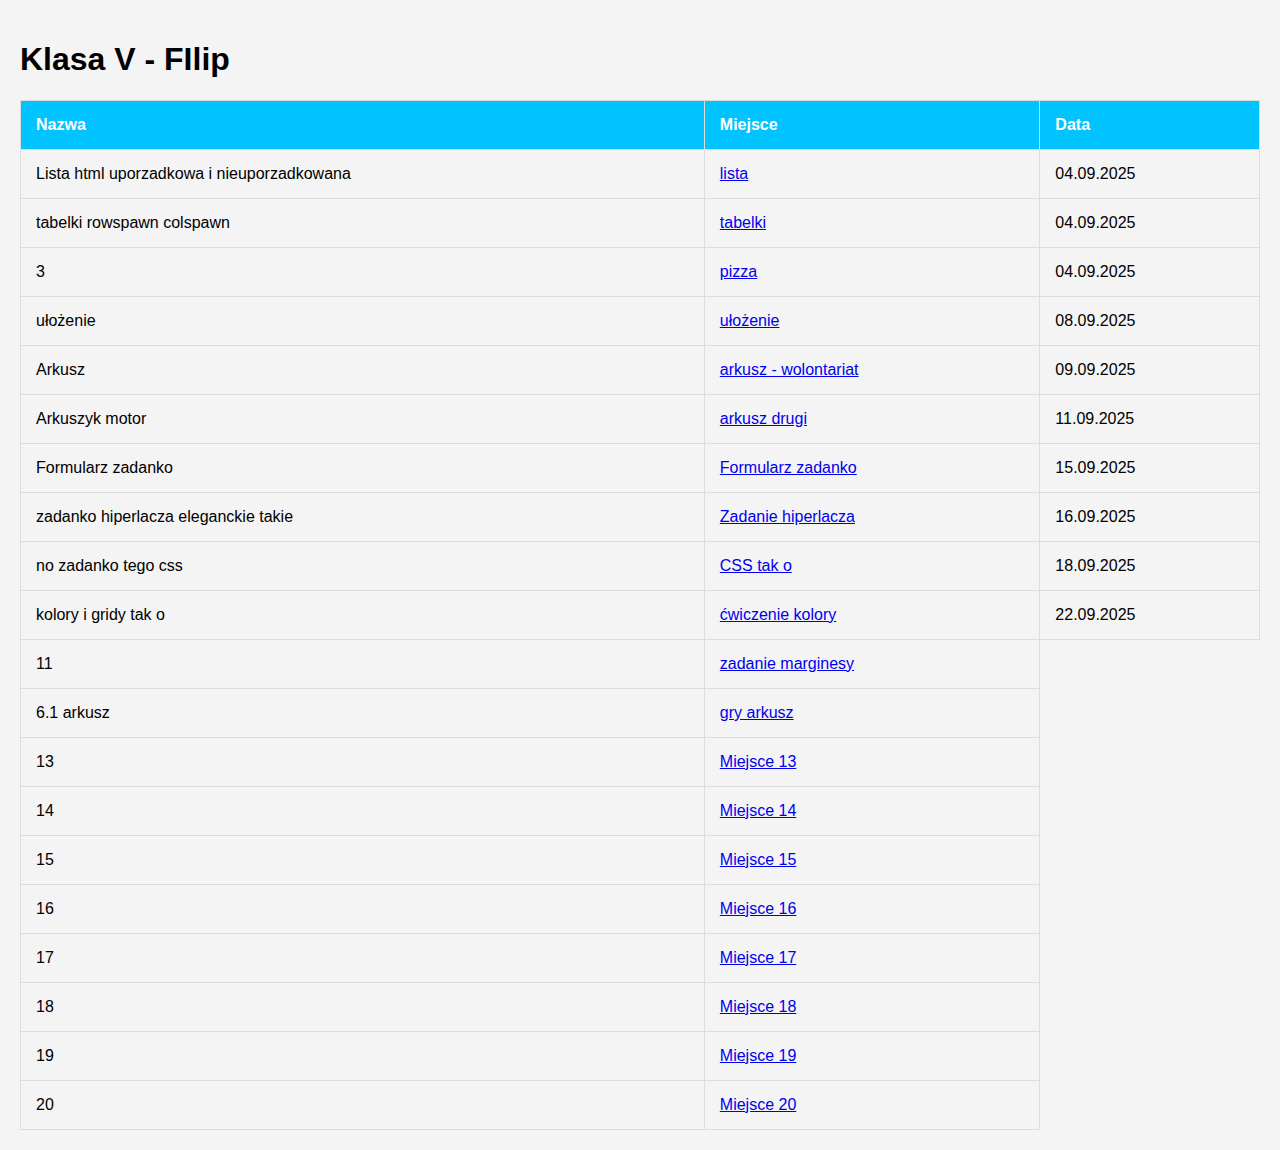
<file: index.html>
<!DOCTYPE html>
<html lang="pl">
<head>
    <meta charset="UTF-8">
    <meta name="viewport" content="width=device-width, initial-scale=1.0">
    <title>Klasa V - Podlinkowywanie</title>
    <style>
        body {
            font-family: Arial, sans-serif;
            background-color: #f4f4f4;
            margin: 0;
            padding: 20px;
        }
        table {
            width: 100%;
            border-collapse: collapse;
            margin-top: 20px;
        }
        th, td {
            padding: 15px;
            text-align: left;
            border: 1px solid #ddd;
        }
        th {
            background-color: #00c3ff;
            color: white;
        }
        tr:hover {
            background-color: #f1f1f1;
        }
    </style>
</head>
<body>

<h1>Klasa V - FIlip </h1>


<table>
    <tr>
        <th>Nazwa</th>
        <th>Miejsce</th>
        <th>Data</th>
    </tr>
    <tr>
        <td>Lista html uporzadkowa i nieuporzadkowana</td>
        <td><a href="lista.html"> lista </a></td>
        <td>04.09.2025</td>
    </tr>
    <tr>
        <td>tabelki rowspawn colspawn </td>
        <td><a href="tabelki.html">tabelki</a></td>
        <td>04.09.2025</td>
    </tr>
    <tr>
        <td>3</td>
        <td><a href="pizza.html">pizza</a></td>
         <td>04.09.2025</td>
    </tr>
    <tr>
        <td>ułożenie</td>
        <td><a href="ułożenie.html">ułożenie</a></td>
         <td>08.09.2025</td>
    </tr>
    <tr>
        <td>Arkusz</td>
        <td><a href="wolontariat.html">arkusz - wolontariat</a></td>
        <td>09.09.2025</td>
    </tr>
    <tr>
        <td>Arkuszyk motor</td>
        <td><a href=arkusz2.html>arkusz drugi</a></td>
        <td>11.09.2025</td>
    </tr>
    <tr>
        <td>Formularz zadanko</td>
        <td><a href="formularzcienszgi.html">Formularz zadanko </a></td>
        <td>15.09.2025</td>
    </tr>
    <tr>
        <td>zadanko hiperlacza eleganckie takie </td>
        <td><a href="hiperlacza.html">Zadanie hiperlacza</a></td>
          <td>16.09.2025</td>
    </tr>
    <tr>
        <td>no zadanko tego css</td>
        <td><a href="Untitled-1.html">CSS tak o </a></td>
          <td>18.09.2025</td>
    </tr>
    <tr>
        <td>kolory i gridy tak o </td>
        <td><a href="kolory.html"> ćwiczenie kolory</a></td>
        <td>22.09.2025</td>
    </tr>
    <tr>
        <td>11</td>
        <td><a href="zadankomarginesy.html">zadanie marginesy</a></td>
    </tr>
    <tr>
        <td>6.1 arkusz</td>
        <td><a href="gry.html"> gry arkusz </a></td>
    </tr>
    <tr>
        <td>13</td>
        <td><a href="link13.html">Miejsce 13</a></td>
    </tr>
    <tr>
        <td>14</td>
        <td><a href="link14.html">Miejsce 14</a></td>
    </tr>
    <tr>
        <td>15</td>
        <td><a href="link15.html">Miejsce 15</a></td>
    </tr>
    <tr>
        <td>16</td>
        <td><a href="link16.html">Miejsce 16</a></td>
    </tr>
    <tr>
        <td>17</td>
        <td><a href="link17.html">Miejsce 17</a></td>
    </tr>
    <tr>
        <td>18</td>
        <td><a href="link18.html">Miejsce 18</a></td>
    </tr>
    <tr>
        <td>19</td>
        <td><a href="link19.html">Miejsce 19</a></td>
    </tr>
    <tr>
        <td>20</td>
        <td><a href="link20.html">Miejsce 20</a></td>
    </tr>
</table>

</body>
</html>
</file>
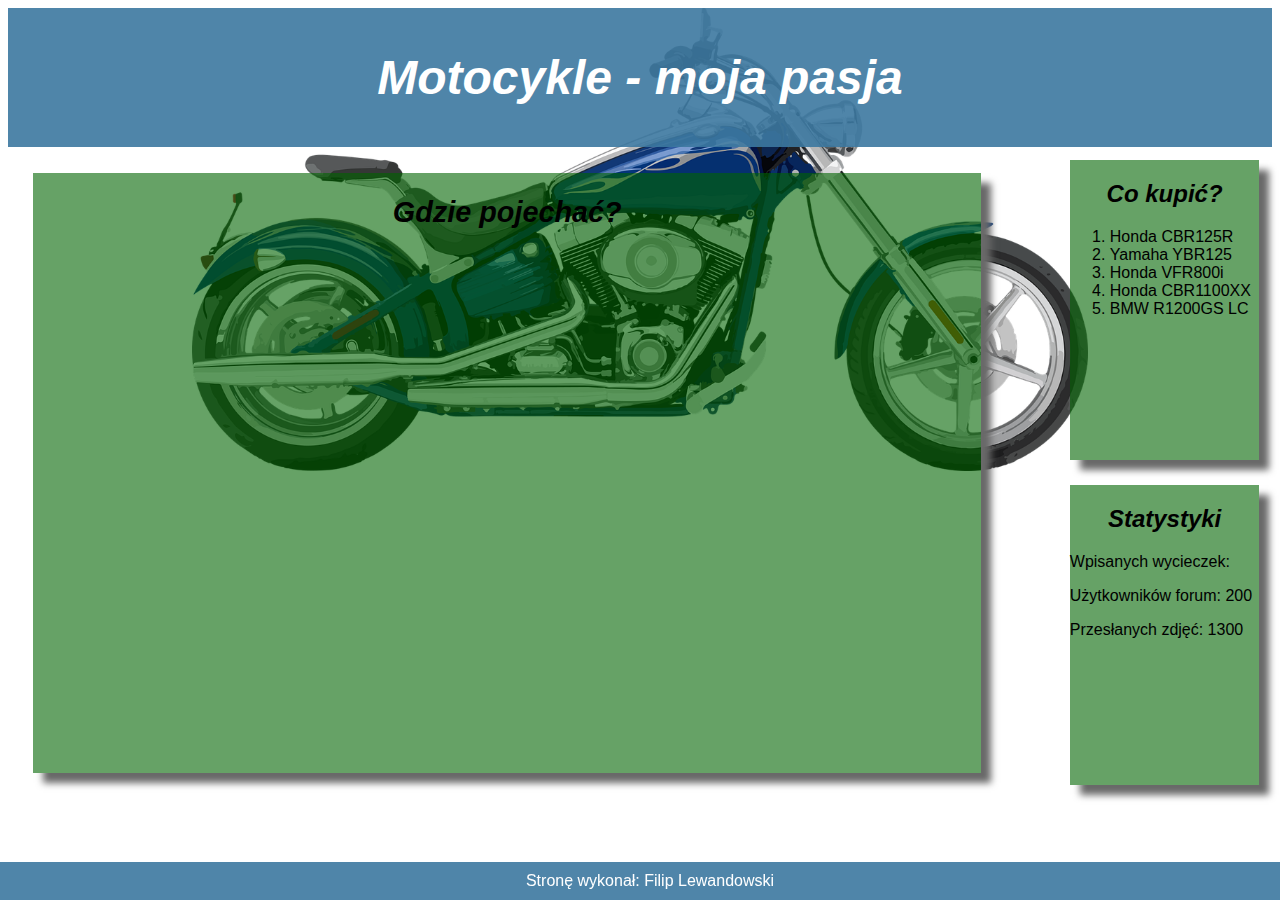
<file: arkusz2.html>
<!DOCTYPE html>
<html lang="pl">
<head>
    <meta charset="UTF-8">
    <title>Motocykle</title>
    <link rel="stylesheet" href="style2.css">
</head>
<body>
    <img src="motor.png" alt="Motocykl">
<header>
<h1> Motocykle - moja pasja </h1>


</header>
<section id="lewy">
    <h2> Gdzie pojechać? </h2>

<div>
</section>

<section id="prawyg">
    <h2>Co kupić?</h2>
    <ol>
        <li>Honda CBR125R</li>
        <li>Yamaha YBR125</li>
        <li>Honda VFR800i</li>
        <li>Honda CBR1100XX</li>
        <li>BMW R1200GS LC</li>


    </ol>
    


</section>
<section id="prawyd">
    <h2>Statystyki</h2>
<p>Wpisanych wycieczek: </p>
<p>Użytkowników forum: 200</p>
<P>Przesłanych zdjęć: 1300</P>
</section>
</div>
<footer>
    Stronę wykonał: Filip Lewandowski



</footer>

</body>
</html>
</file>
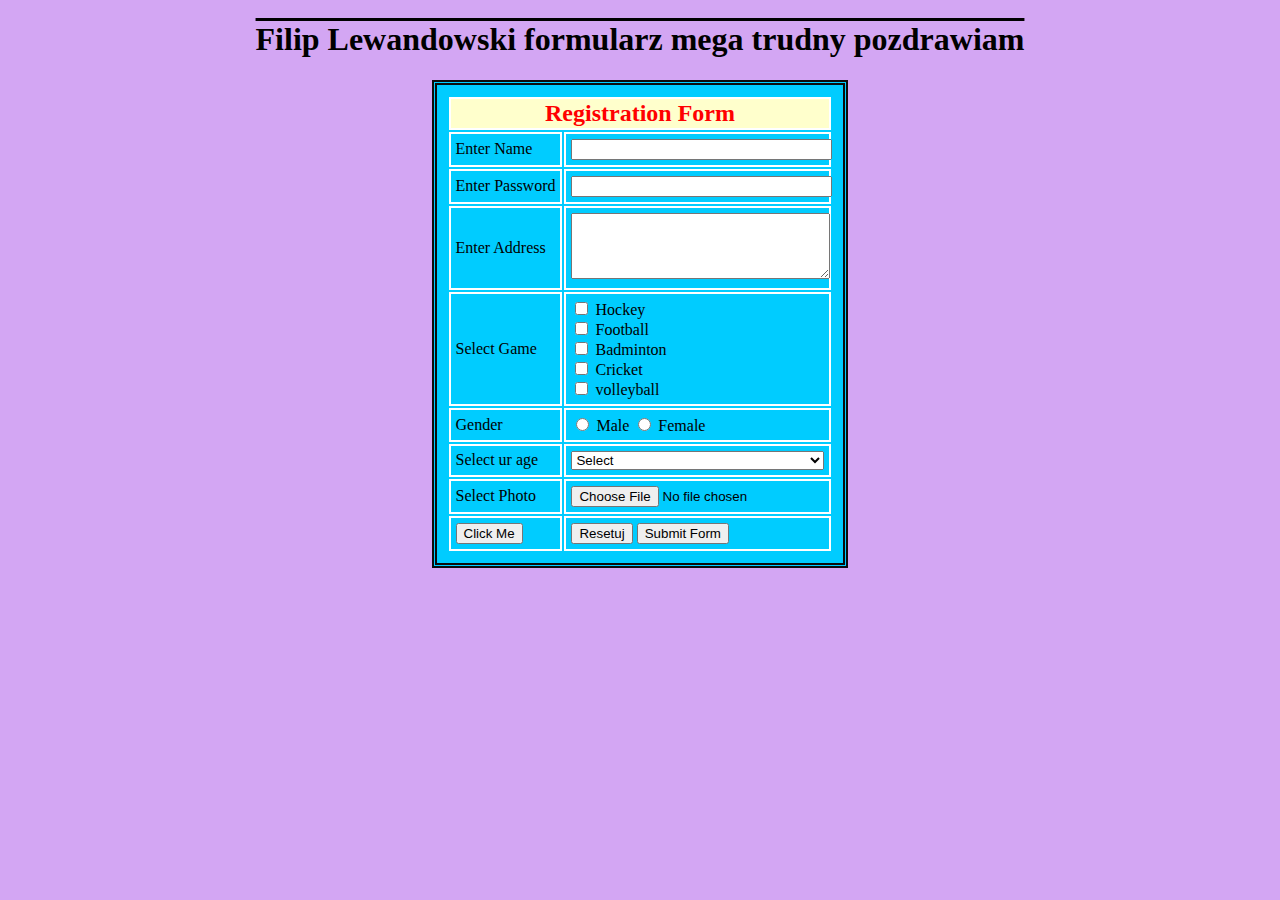
<file: formularzcienszgi.html>
<!DOCTYPE html>
<html lang="pl">
<head>
    <meta charset="UTF-8">
    <title>Formularz Rejestracyjny</title>
    <style>

        h1 {
            text-align: center;
            text-decoration: double;
            text-decoration: overline;
            text-shadow: 10cqb;
      
            
        }

        form {   
            align-items: center;
            display: flex;
            justify-content: center;
        }


        html {
            background-color: rgb(211, 166, 243);
        }
         table {
            background-color: #00ccff;
            border: 5px  double rgb(12, 12, 12);
            padding: 10px;
        }
        th {
            background-color: #ffffcc;
            color: red;
            font-size: 24px;
            border: 2px solid rgb(255, 255, 255);
        }
        td {
            padding: 5px;
            border: 2px solid rgb(255, 255, 255);
        }
        #nazwa, #haslo, textarea, select {
            width: 100%;
        }
       
    </style>
</head>
<body>
<H1>Filip Lewandowski formularz mega trudny pozdrawiam</H1>
<form>
    <table>
        <tr>
            <th colspan="2">Registration Form</th>
        </tr>
        <tr>
            <td><label for="nazwa">Enter Name</label></td>
            <td><input type="text" id="nazwa" name="nazwa"></td>
        </tr>
        <tr>
            <td><label for="haslo">Enter Password</label></td>
            <td><input type="password" id="haslo" name="haslo"></td>
        </tr>
        <tr>
            <td><label for="adres">Enter Address</label></td>
            <td><textarea id="adres" name="adres" rows="4"></textarea></td>
        </tr>
        <tr>
            <td>Select Game</td>
            <td>
                <input type="checkbox" id="hokej" name="gra" value="Hokej"> Hockey<br>
                <input type="checkbox" id="pilka" name="gra" value="Football"> Football<br>
                <input type="checkbox" id="badminton" name="gra" value="Badminton"> Badminton<br>
                <input type="checkbox" id="krykiet" name="gra" value="Cricket"> Cricket<br>
                <input type="checkbox" id="siatkowka" name="gra" value="Volleyball"> volleyball
            </td>
        </tr>
        <tr>
            <td>Gender</td>
            <td>
                <input type="radio" id="mezczyzna" name="plec" value="Mężczyzna"> Male
                <input type="radio" id="kobieta" name="plec" value="Kobieta"> Female
            </td>
        </tr>
        <tr>
            <td>Select ur age</td>
            <td>
                <select id="wiek" name="wiek">
                    <option value="">Select</option>
                    <option value="18-25">18-25</option>
                    <option value="26-35">26-35</option>
                    <option value="36-50">36-50</option>
                    <option value="50+">50+</option>
                </select>
            </td>
        </tr>
        <tr>
            <td>Select Photo</td>
            <td><input type="file" id="zdjecie" name="zdjecie"></td>
        </tr>
        <tr>
            <td><input type="button" value="Click Me"></td>
            <td>
                <input type="reset" value="Resetuj">
                <input type="submit" value="Submit Form">
            </td>
        </tr>
    </table>
</form>

</body>
</html>
</file>
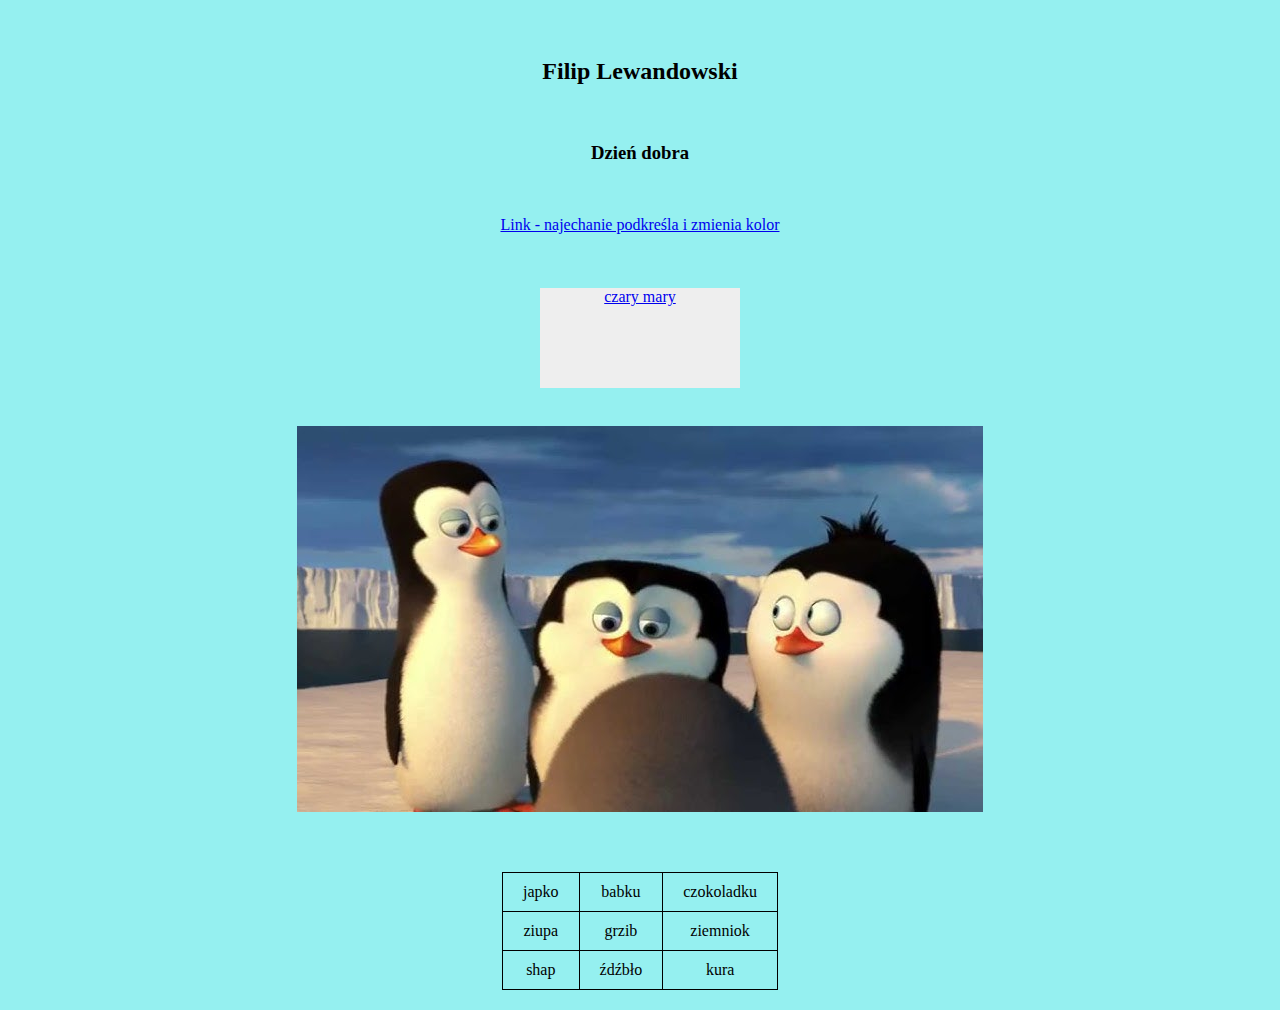
<file: hiperlacza.html>
<!DOCTYPE html>
<html lang="pl">
<head>
<meta charset="UTF-8" />
<title>hiperlaczafilip</title>
<style>
    body {
        display: flex;
        flex-direction: column;
        align-items: center;
        background-color: rgb(149, 240, 240);
        margin: 0;
        padding: 20px;
    }

    a:hover {
        color: orange;
        text-decoration: underline;
    }

    div {
        text-align: center;
        align-items: center;
    }

    div:hover {
        outline: 2px solid blue;
        border-radius: 20px;
    }

    img:hover {
        box-shadow: 20px 20px 15px rgba(0,0,0,0.5);
        border-radius: 15px;
        transform: scale(1.05);
        transition: 0.3s;
    }

    table {
        text-align: center;
        border-collapse: collapse;
        margin-top: 20px;
        align-items: center;
    }

    td {
        border: 1px solid black;
        padding: 10px 20px;
        text-align: center;
    }

    tr:nth-child(2) td:nth-child(2):hover {
        background-color: yellow;
        color: red;
    }
</style>
</head>
<body>
  <br>
  <h2>Filip Lewandowski</h2> 
  <br> 
  <h3>Dzień dobra</h3>
  <br>

  <p><a href="https://vider.info/vid/+fexsmvn" target="_blank">Link - najechanie podkreśla i zmienia kolor</a></p>
  <br>

  <a href="https://vider.info/vid/+fexsmvn" target="_blank"> <div style="width: 200px; height: 100px; background-color: #eee; margin: 20px 0;">
    czary mary 
  </div>
  <br>

  <a href="https://vider.info/vid/+fexsmvn" target="_blank">
    <img src="pingwiny.jpg" alt="Przykładowy obraz" />
  </a>
  <br><br>

  <table>
    <tr>
      <td>japko</td>
      <td>babku</td>
      <td>czokoladku</td>
    </tr>
    <tr>
      <td>ziupa</td>
      <td>grzib</td>
      <td>ziemniok</td>
    </tr>
    <tr>
      <td>shap</td>
      <td>źdźbło</td>
      <td>kura</td>
    </tr>
  </table>
</body>
</html>
</file>
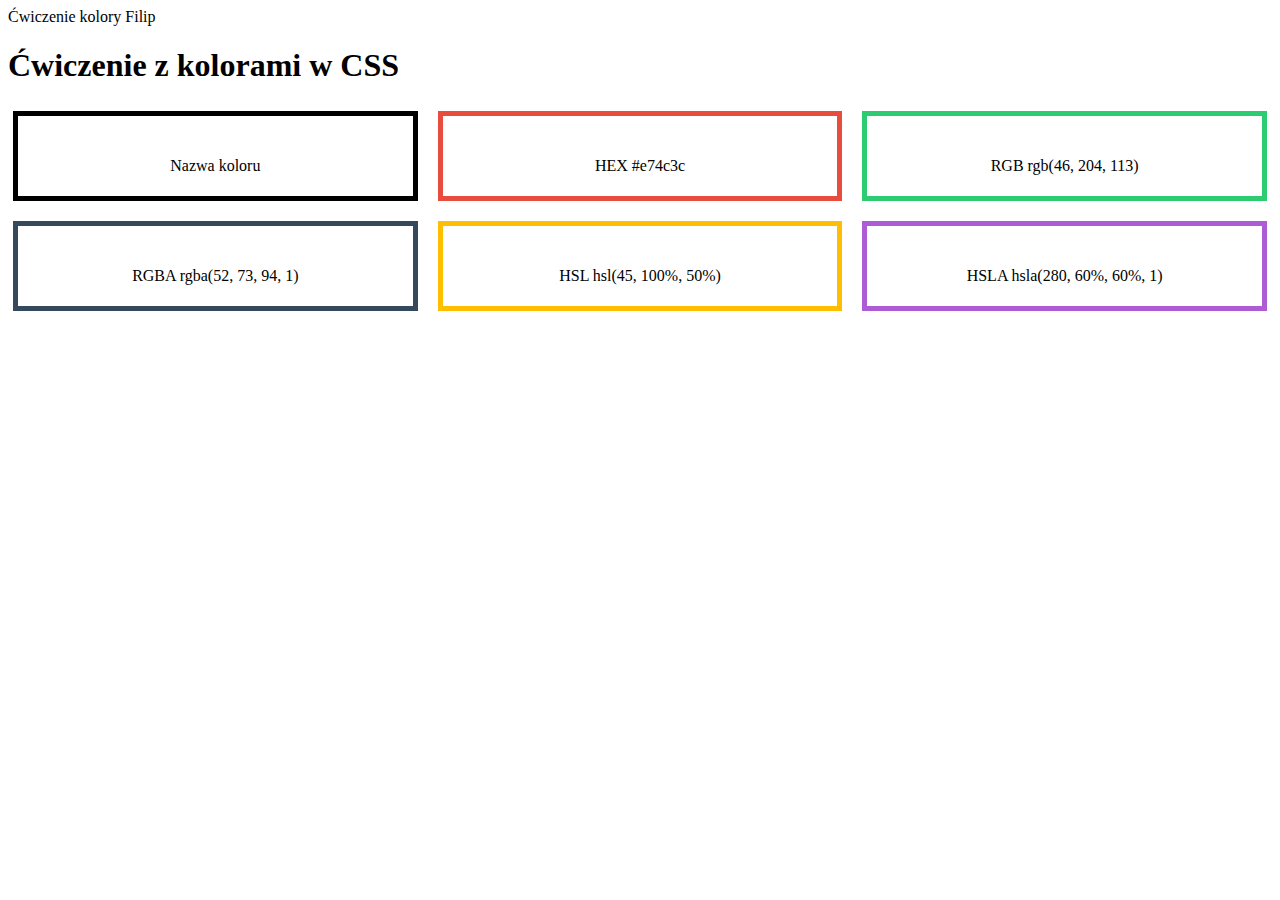
<file: kolory.html>
<!DOCTYPE html>
<html>
<head>
  <style>
    
 

#hex {
    border: 5px solid #e74c3c; /* czerwony */
}

#rgb {
    border: 5px solid rgb(46, 204, 113); /* zielony */
}

#rgba {
    border: 5px solid rgba(52, 73, 94, 1); /* granatowy */
}

#HSL {
    border: 5px solid hsl(45, 100%, 50%); /* żółty */
}

#HSLA {
    border: 5px solid hsla(280, 60%, 60%, 1); /* fioletowy */
}


    .grid {
      display: grid;
      grid-template-columns: repeat(3, 1fr);
      grid-template-rows: repeat(2, 100px);
      gap: 10px;
    }
    .grid div {
      border: 5px solid black;
      text-align: center;
      line-height: 100px;
      margin: 5px;
    }
  </style>
  <tiltle>Ćwiczenie kolory Filip</tiltle>
</head>
<body>

  <h1>Ćwiczenie z kolorami w CSS</h1>

  <div class="grid">
    <div>Nazwa koloru</div>
    <div id="hex">HEX #e74c3c</div>
    <div id="rgb">RGB rgb(46, 204, 113)</div>
    <div id="rgba">RGBA rgba(52, 73, 94, 1)</div>
    <div id="HSL">HSL hsl(45, 100%, 50%)</div>
    <div id="HSLA">HSLA hsla(280, 60%, 60%, 1)</div>
  </div>

</body>
</html>
</file>
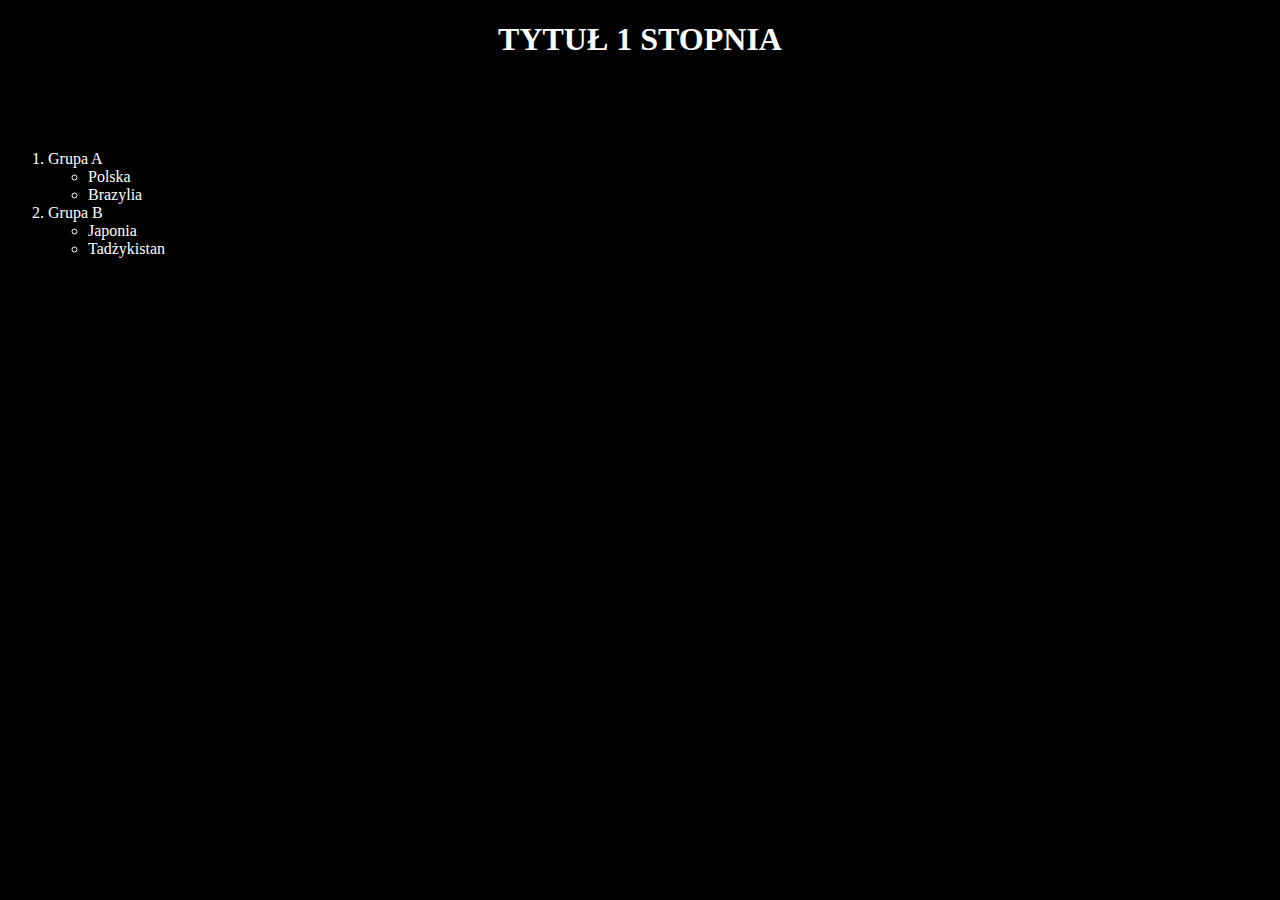
<file: lista.html>
<!DOCTYPE html>
<html lang="pl">
<head>
    <meta charset="UTF-8">
    <title>siatkówka html</title>

    <style>
        body{
            background-color: black;
            color: white;
        }
    </style>
</head>

<body>
    <h1 style="text-align: center;">TYTUŁ 1 STOPNIA</h1>
<br>
<br>
<br>
<ol> 
   
    <li>Grupa A</li>
    <ul>
    
        <li> Polska </li>
        <li> Brazylia </li>
        </ul>
    <li>Grupa B</li>
     <ul>
        <li> Japonia </li>
        <li> Tadżykistan </li>


    </ul>
</ol>
</body>
</html>
</file>
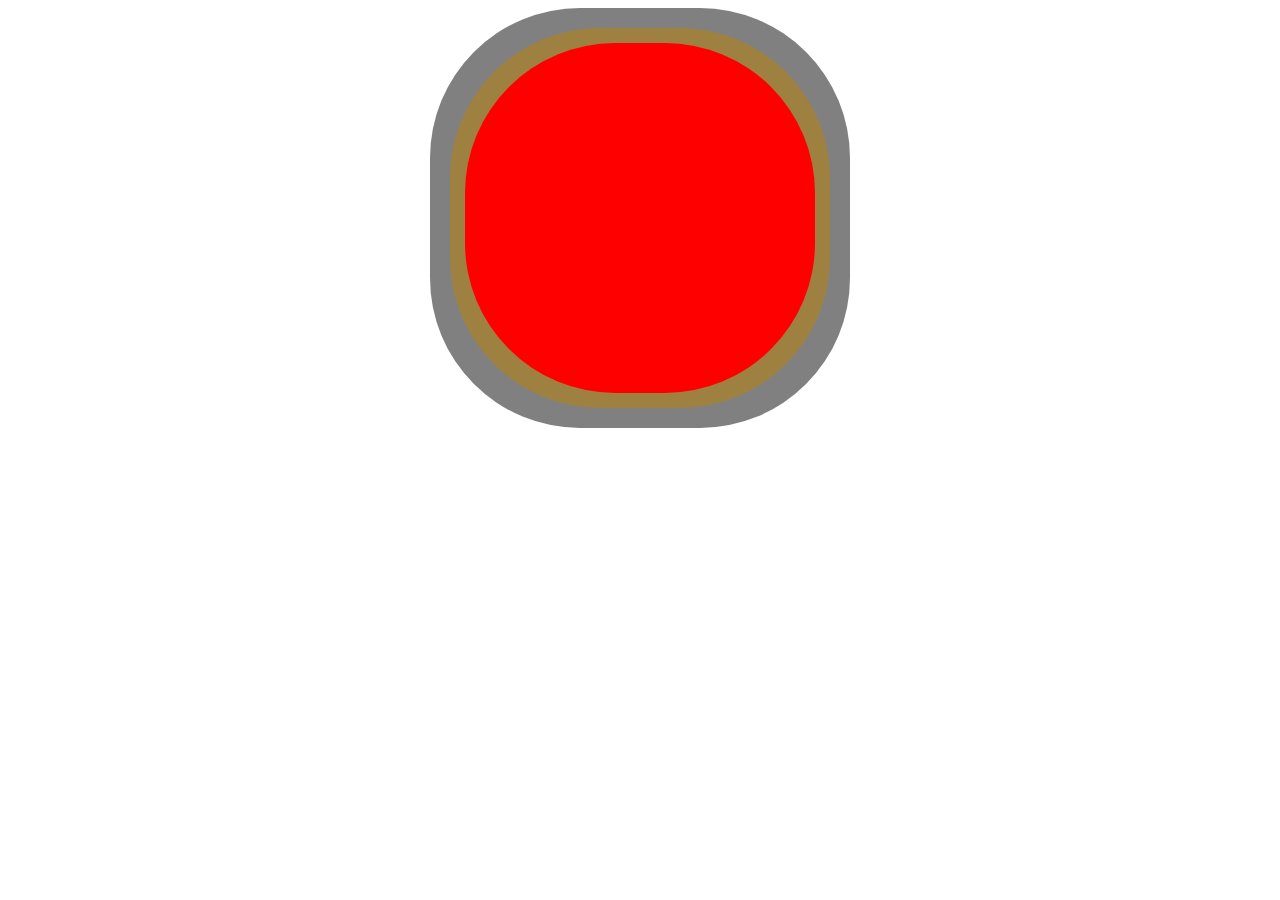
<file: pizza.html>
<!DOCTYPE html>
<html lang="pl">
<head>
    <meta charset="UTF-8">
    <meta name="viewport" content="width=device-width, initial-scale=1.0">
    <title>pizza filip</title>

    <style>

        div{
            display: flex;
            margin: auto;
        }
           
        #blaszka
        { background-color: grey;
            height: 380px;
            width: 380px;
            padding: 20px;
            border-radius: 150px;
        }

         #pizza
        { background-color: rgb(158, 129, 65);
            height: 360px;
            width: 360px;
            border-radius: 150px;
            padding: 10px;
           
          
        }
         #sosik
        { background-color: rgb(255, 0, 0);
            height: 350px;
            width: 350px;
            border-radius: 150px;


        }

    </style>
</head>
<body>
    <div id="blaszka">
            <div id="pizza"> 
                    <div id="sosik"> </div>
            </div>
    </div>
   


   
    
</body>
</html>
</file>
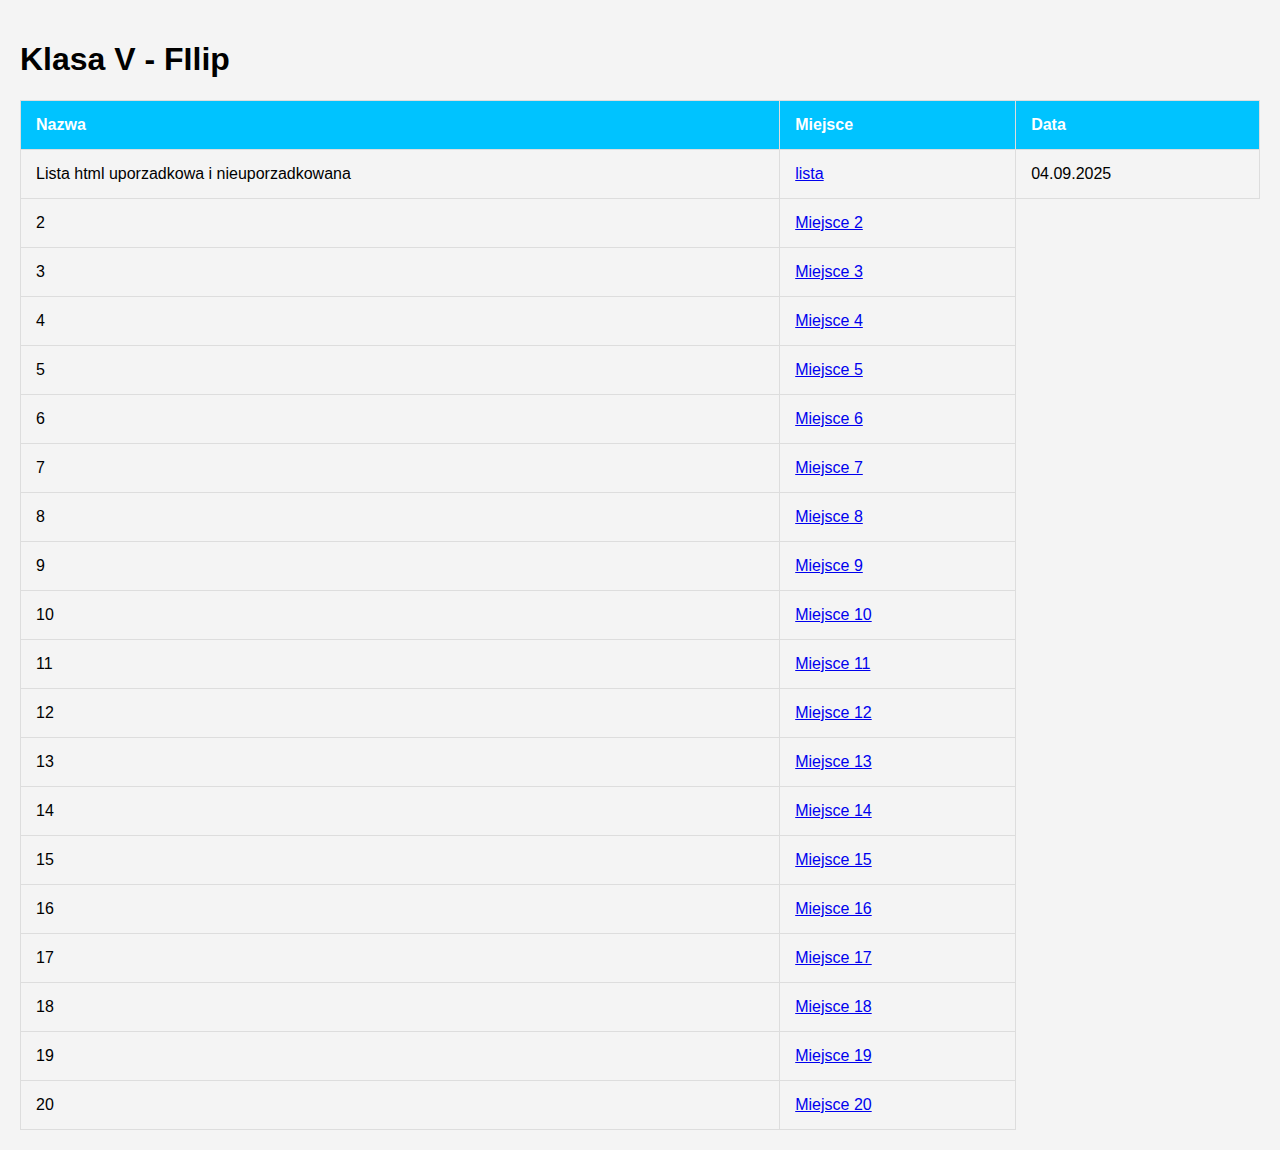
<file: projektykl5filip.html>
<!DOCTYPE html>
<html lang="pl">
<head>
    <meta charset="UTF-8">
    <meta name="viewport" content="width=device-width, initial-scale=1.0">
    <title>Klasa V - Podlinkowywanie</title>
    <style>
        body {
            font-family: Arial, sans-serif;
            background-color: #f4f4f4;
            margin: 0;
            padding: 20px;
        }
        table {
            width: 100%;
            border-collapse: collapse;
            margin-top: 20px;
        }
        th, td {
            padding: 15px;
            text-align: left;
            border: 1px solid #ddd;
        }
        th {
            background-color: #00c3ff;
            color: white;
        }
        tr:hover {
            background-color: #f1f1f1;
        }
    </style>
</head>
<body>

<h1>Klasa V - FIlip </h1>


<table>
    <tr>
        <th>Nazwa</th>
        <th>Miejsce</th>
        <th>Data</th>
    </tr>
    <tr>
        <td>Lista html uporzadkowa i nieuporzadkowana</td>
        <td><a href="lista.html"> lista </a></td>
        <td>04.09.2025</td>
    </tr>
    <tr>
        <td>2</td>
        <td><a href="link2.html">Miejsce 2</a></td>
    </tr>
    <tr>
        <td>3</td>
        <td><a href="link3.html">Miejsce 3</a></td>
    </tr>
    <tr>
        <td>4</td>
        <td><a href="link4.html">Miejsce 4</a></td>
    </tr>
    <tr>
        <td>5</td>
        <td><a href="link5.html">Miejsce 5</a></td>
    </tr>
    <tr>
        <td>6</td>
        <td><a href="link6.html">Miejsce 6</a></td>
    </tr>
    <tr>
        <td>7</td>
        <td><a href="link7.html">Miejsce 7</a></td>
    </tr>
    <tr>
        <td>8</td>
        <td><a href="link8.html">Miejsce 8</a></td>
    </tr>
    <tr>
        <td>9</td>
        <td><a href="link9.html">Miejsce 9</a></td>
    </tr>
    <tr>
        <td>10</td>
        <td><a href="link10.html">Miejsce 10</a></td>
    </tr>
    <tr>
        <td>11</td>
        <td><a href="link11.html">Miejsce 11</a></td>
    </tr>
    <tr>
        <td>12</td>
        <td><a href="link12.html">Miejsce 12</a></td>
    </tr>
    <tr>
        <td>13</td>
        <td><a href="link13.html">Miejsce 13</a></td>
    </tr>
    <tr>
        <td>14</td>
        <td><a href="link14.html">Miejsce 14</a></td>
    </tr>
    <tr>
        <td>15</td>
        <td><a href="link15.html">Miejsce 15</a></td>
    </tr>
    <tr>
        <td>16</td>
        <td><a href="link16.html">Miejsce 16</a></td>
    </tr>
    <tr>
        <td>17</td>
        <td><a href="link17.html">Miejsce 17</a></td>
    </tr>
    <tr>
        <td>18</td>
        <td><a href="link18.html">Miejsce 18</a></td>
    </tr>
    <tr>
        <td>19</td>
        <td><a href="link19.html">Miejsce 19</a></td>
    </tr>
    <tr>
        <td>20</td>
        <td><a href="link20.html">Miejsce 20</a></td>
    </tr>
</table>

</body>
</html>
</file>
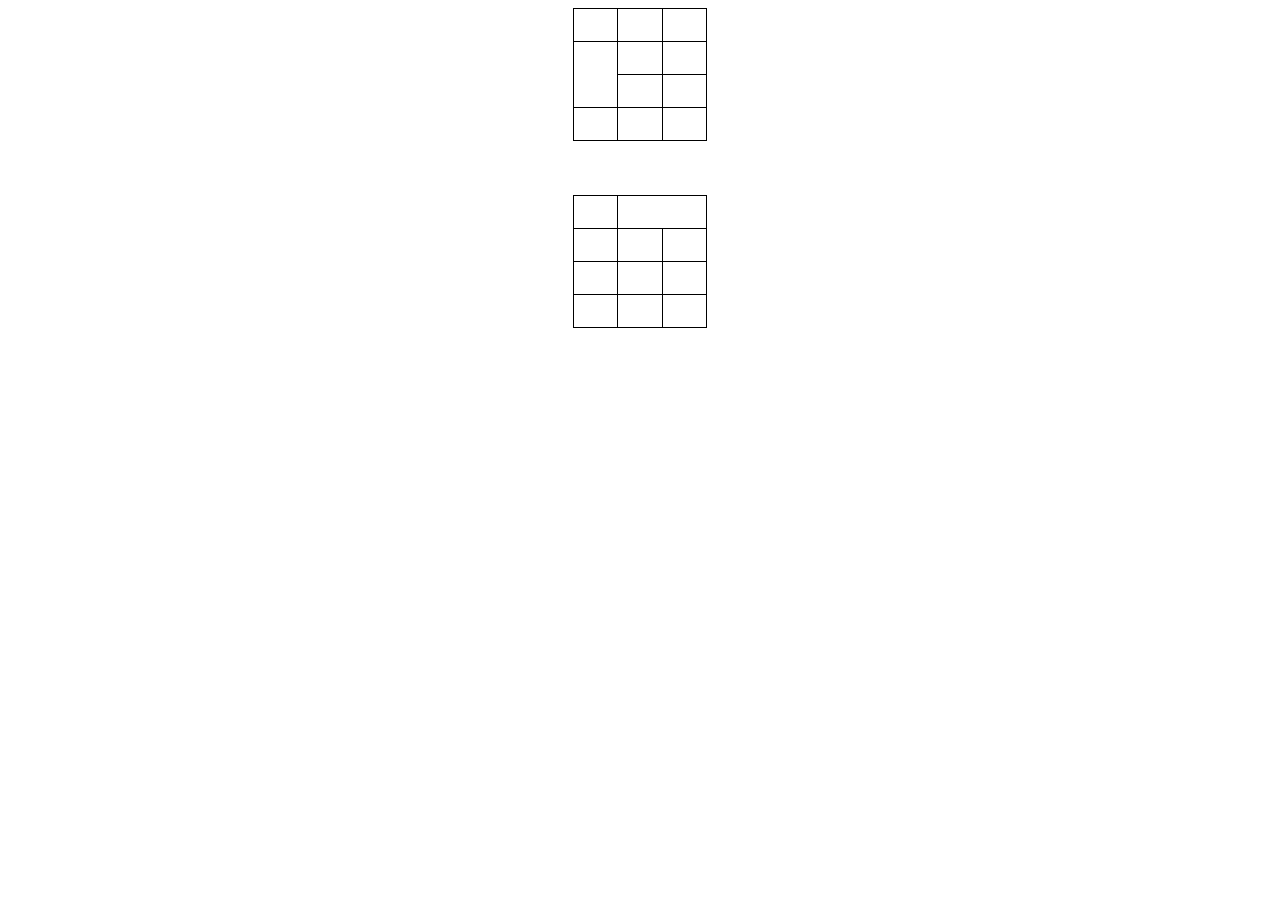
<file: tabelki.html>
<!DOCTYPE html>
<html lang="pl">
<head>
    <meta charset="UTF-8">
    <title>Tabelki</title>
    <style>
	table, th, td {
		border: 1px solid black;
		border-collapse: collapse;
        width: 134px;
        height: 30px;
        text-align: center;
        margin-left: auto;
        margin-right: auto;
	}
</style>
</head>
<body>
   <table style="border: 5px;">
	<tr><th></th><th></th><th></th></tr>
	<tr><td rowspan="2"></td><td></td><td></td></tr>
	<tr><td></td><td></td></tr>
    <tr><td></td><td></td><td></td></tr>
    </table>
    <br> 
    <br>
    <br> 
    <table>
    <tr><th></th><th colspan="2"></th>
	<tr><td></td><td></td><td></td></tr>
	<tr><td></td><td></td><td></td></tr>
    <tr><td></td><td></td><td></td></tr>
</table>
</body>
</html>
</file>
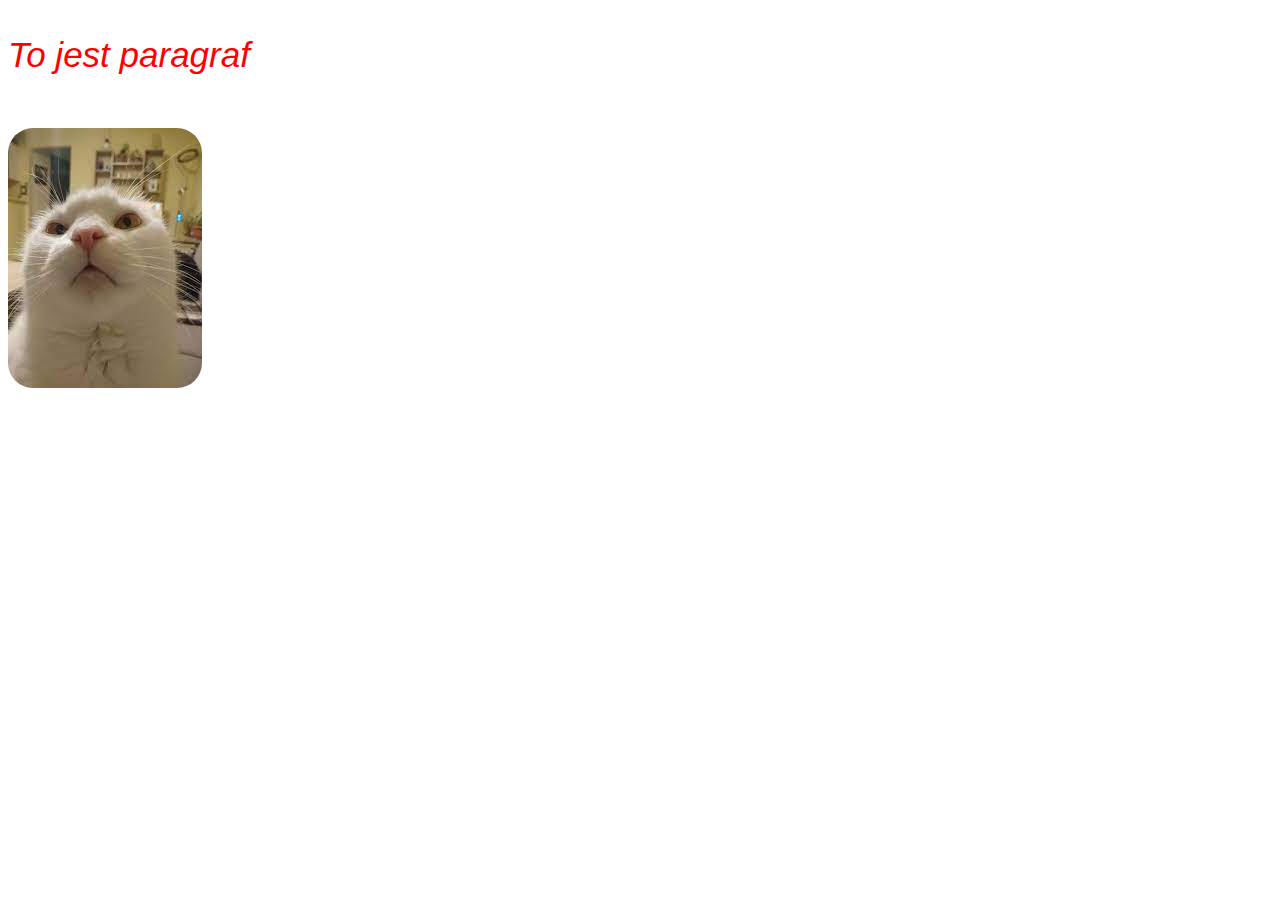
<file: Untitled-1.html>
<!DOCTYPE html>
<html lang="pl">
<head>
  <meta charset="UTF-8">
  <link rel="stylesheet" href="stylek.css">

  <title>Przykład stylowania FIlip</title>
  <style>
    
    #paragrafik {

      color: blue;
      font-size: 35px;
      font-family: 'Segoe UI', Tahoma, Geneva, Verdana, sans-serif;
      font-style: oblique;
    }
  </style>
</head>
<body>

  
  <p style="color: red;"id="paragrafik">To jest paragraf </p>

 <br>

 <img src="kot.jpg" id="kot">
</body>
</html>
</file>
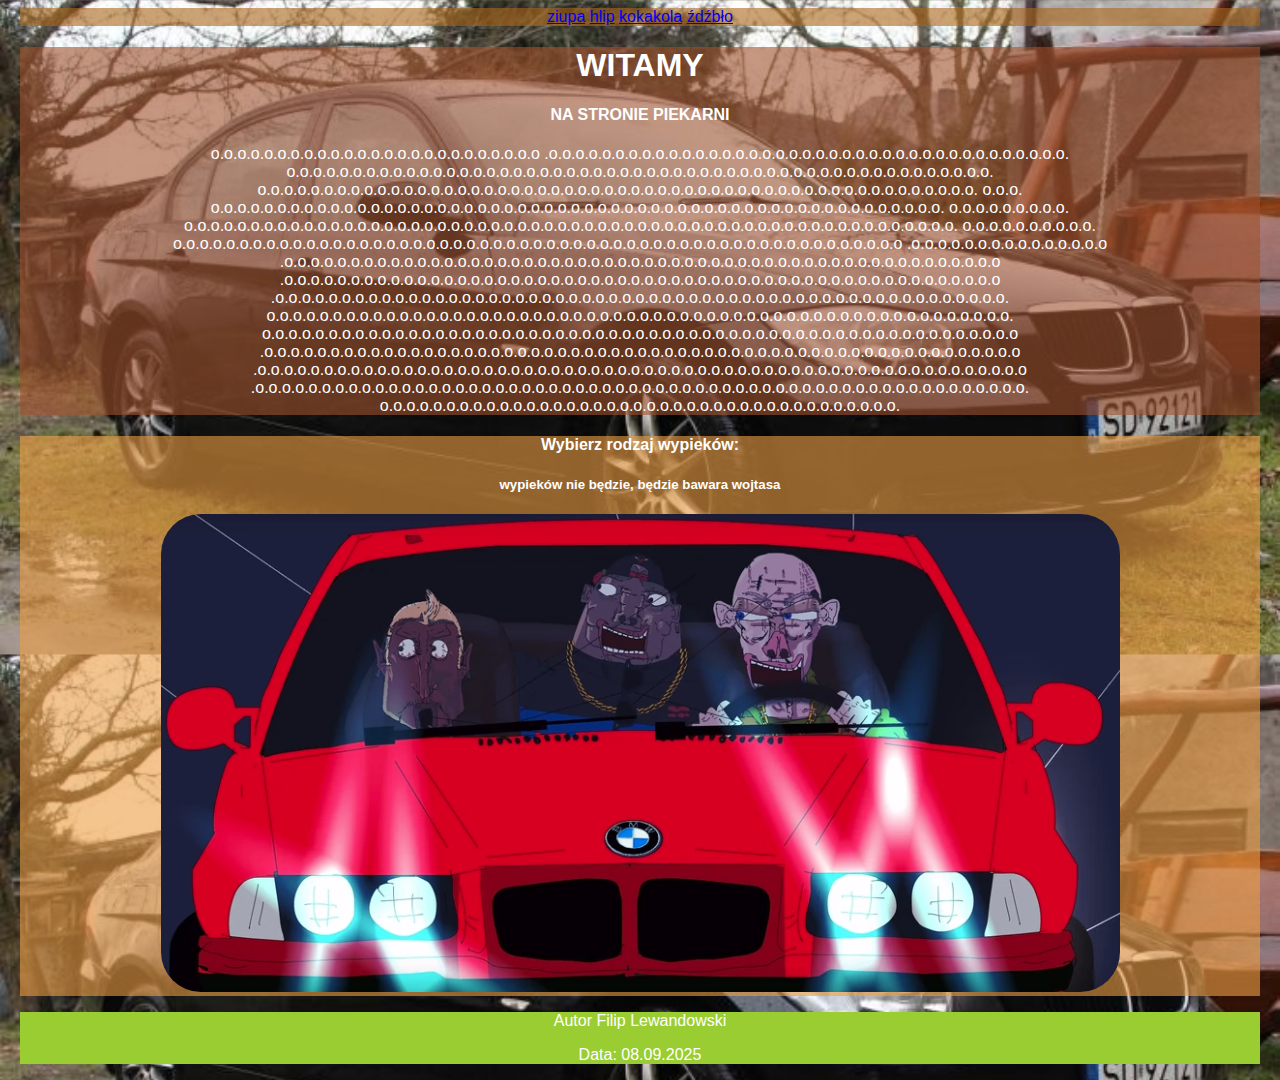
<file: ułożenie.html>
<!DOCTYPE html>
<html lang="en">
<head>
    <meta charset="UTF-8">
    <meta name="viewport" content="width=device-width, initial-scale=1.0">
    <title>PIEKARNIA</title>
    <style>


        img {
            border-radius: 40px;
            border: 5px;
            border-style: inherit;
        }
         header {
                        background-color: rgba(172, 104, 27, 0.6);
        }
        footer
        {
            background-color: yellowgreen;
        }
        body {
            font-family: Verdana, Geneva, Tahoma, sans-serif;
            background-color: rgb(6, 201, 201);
            color: white;
            margin-left: 20px;
            margin-right: 20px;
            background-image: url(tło.jpg); 
            text-align: center;
            background-size: 100%;
        }
        nav {
            background-color: rgba(160, 82, 45, 0.6);
            text-align: center;
             
        }
        main {
                        background-color: rgba(238, 158, 68, 0.6);
        }
    </style>    
</head>
<body>
    <header>
        <a href="odnosik.html">ziupa</a>
        <a href="odnosik.html">hlip</a>
        <a href="odnosik.html">kokakola</a>
        <a href="odnosik.html">źdźbło</a>
    </header>
    <nav>
        <h1>WITAMY</h1>
        <h4>NA STRONIE PIEKARNI</h4>
        <p>
            o.o.o.o.o.o.o.o.o.o.o.o.o.o.o.o.o.o.o.o.o.o.o.o.o
            .o.o.o.o.o.o.o.o.o.o.o.o.o.o.o.o.o.o.o.o.o.o.o.o.o.o.o.o.o.o.o.o.o.o.o.o.o.o.o.
            o.o.o.o.o.o.o.o.o.o.o.o.o.o.o.o.o.o.o.o.o.o.o.o.o.o.o.o.o.o.o.o.o.o.o.o.o.o.o.o.o.o.o.o.o.o.o.o.o.o.o.o.o.
            o.o.o.o.o.o.o.o.o.o.o.o.o.o.o.o.o.o.o.o.o.o.o.o.o.o.o.o.o.o.o.o.o.o.o.o.o.o.o.o.o.o.o.o.o.o.o.o.o.o.o.o.o.o.
            o.o.o.
            o.o.o.o.o.o.o.o.o.o.o.o.o.o.o.o.o.o.o.o.o.o.o.o.o.o.o.o.o.o.o.o.o.o.o.o.o.o.o.o.o.o.o.o.o.o.o.o.o.o.o.o.o.o.o.
            o.o.o.o.o.o.o.o.o.
            o.o.o.o.o.o.o.o.o.o.o.o.o.o.o.o.o.o.o.o.o.o.o.o.o.o.o.o.o.o.o.o.o.o.o.o.o.o.o.o.o.o.o.o.o.o.o.o.o.o.o.o.o.o.o.o.o.o.
            o.o.o.o.o.o.o.o.o.o.
            o.o.o.o.o.o.o.o.o.o.o.o.o.o.o.o.o.o.o.o.o.o.o.o.o.o.o.o.o.o.o.o.o.o.o.o.o.o.o.o.o.o.o.o.o.o.o.o.o.o.o.o.o.o.o
            .o.o.o.o.o.o.o.o.o.o.o.o.o.o.o
            .o.o.o.o.o.o.o.o.o.o.o.o.o.o.o.o.o.o.o.o.o.o.o.o.o.o.o.o.o.o.o.o.o.o.o.o.o.o.o.o.o.o.o.o.o.o.o.o.o.o.o.o.o.o
            .o.o.o.o.o.o.o.o.o.o.o.o.o.o.o.o.o.o.o.o.o.o.o.o.o.o.o.o.o.o.o.o.o.o.o.o.o.o.o.o.o.o.o.o.o.o.o.o.o.o.o.o.o.o
            .o.o.o.o.o.o.o.o.o.o.o.o.o.o.o.o.o.o.o.o.o.o.o.o.o.o.o.o.o.o.o.o.o.o.o.o.o.o.o.o.o.o.o.o.o.o.o.o.o.o.o.o.o.o.o.
            o.o.o.o.o.o.o.o.o.o.o.o.o.o.o.o.o.o.o.o.o.o.o.o.o.o.o.o.o.o.o.o.o.o.o.o.o.o.o.o.o.o.o.o.o.o.o.o.o.o.o.o.o.o.o.o.
            o.o.o.o.o.o.o.o.o.o.o.o.o.o.o.o.o.o.o.o.o.o.o.o.o.o.o.o.o.o.o.o.o.o.o.o.o.o.o.o.o.o.o.o.o.o.o.o.o.o.o.o.o.o.o.o.o
            .o.o.o.o.o.o.o.o.o.o.o.o.o.o.o.o.o.o.o.o.o.o.o.o.o.o.o.o.o.o.o.o.o.o.o.o.o.o.o.o.o.o.o.o.o.o.o.o.o.o.o.o.o.o.o.o.o
            .o.o.o.o.o.o.o.o.o.o.o.o.o.o.o.o.o.o.o.o.o.o.o.o.o.o.o.o.o.o.o.o.o.o.o.o.o.o.o.o.o.o.o.o.o.o.o.o.o.o.o.o.o.o.o.o.o.o
            .o.o.o.o.o.o.o.o.o.o.o.o.o.o.o.o.o.o.o.o.o.o.o.o.o.o.o.o.o.o.o.o.o.o.o.o.o.o.o.o.o.o.o.o.o.o.o.o.o.o.o.o.o.o.o.o.o.o.
            o.o.o.o.o.o.o.o.o.o.o.o.o.o.o.o.o.o.o.o.o.o.o.o.o.o.o.o.o.o.o.o.o.o.o.o.o.o.o.
        </p>
    </nav>
    <main>
        <h4>Wybierz rodzaj wypieków:</h4> 
        <h5> wypieków nie będzie, będzie bawara wojtasa </h5>
        <img src="bmw1.jpg"> 
    </main>
    <footer>
        <p> Autor Filip Lewandowski</p>
        <P> Data: 08.09.2025</P>

    </footer>
</body>
</html>
</file>
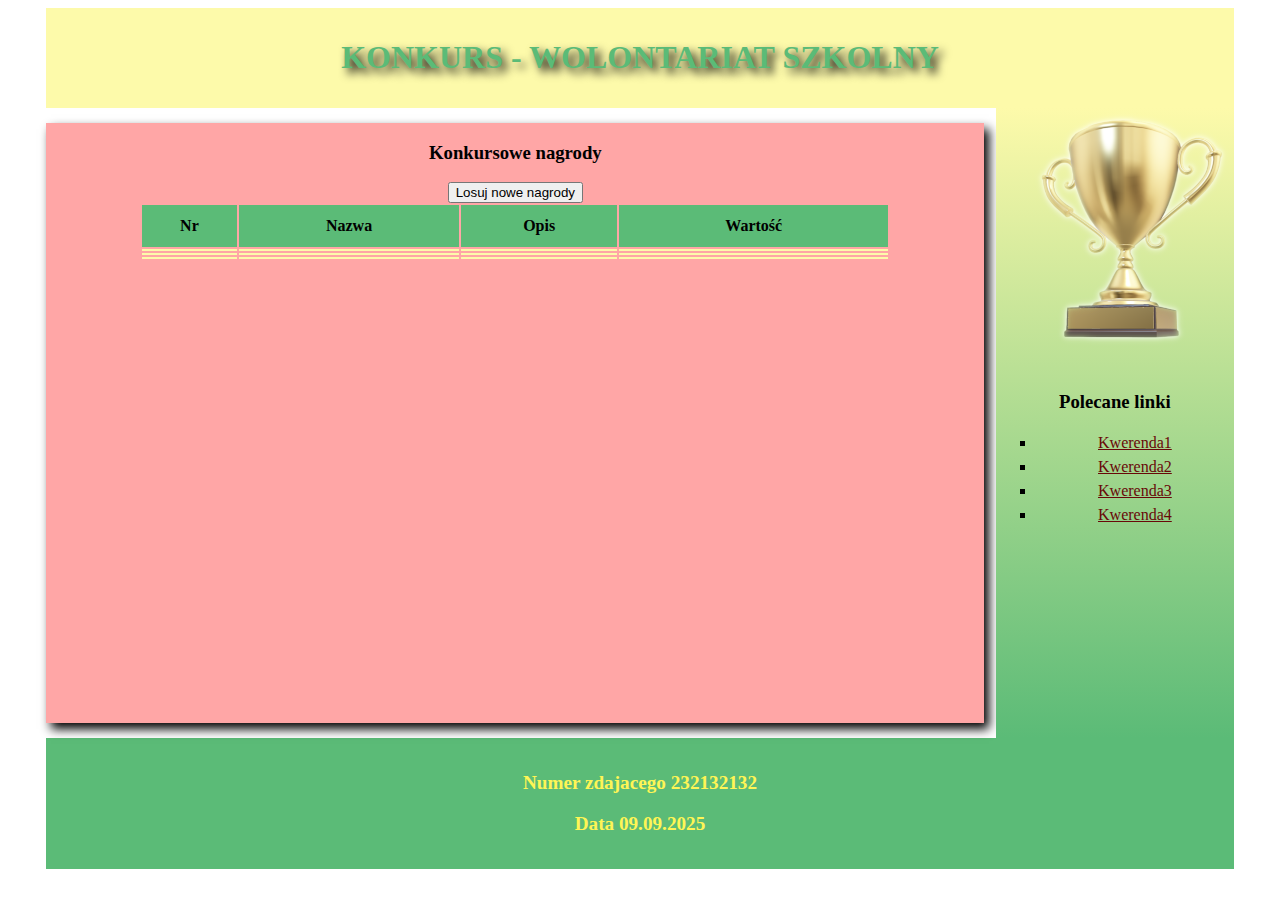
<file: wolontariat.html>
<!DOCTYPE html>
<html lang="pl">
<head>
    <meta charset="UTF-8">
    
    <title> WOLONTARIAT SZKOlNY </title>
    <link rel="stylesheet" href="style.css">
</head>
<body>
        <header>
<h1> KONKURS - WOLONTARIAT SZKOLNY </h1>



        </header>
<main>
<section id="lewy">
<h3>Konkursowe nagrody</h3>
<button id="przycisk">Losuj nowe nagrody</button>
<table> 




<tr><th>Nr</th><th>Nazwa</th><th>Opis</th><th>Wartość</th></tr>
<tr><td></td> <td></td>   <td></td>      <td>        </td></tr>
<tr>     <td></td> <td></td>       <td></td>     <td></td></tr>
<tr>  <td></td> <td></td> <td></td> <td></td>              </tr>


</table>

</section>
<section id="prawy">
<img src=puchar.png>
<h3>Polecane linki</h3>
<ul>
	            <li><a href="kw1.png">Kwerenda1</a></li>
	            <li><a href="kw2.png">Kwerenda2</a></li>
                <li><a href="kw3.png">Kwerenda3</a></li>
                <li><a href="kw4.png">Kwerenda4</a></li>
</ul>



</section>
</main>



     <footer>

        <P>Numer zdajacego 232132132</P>
        <p>Data 09.09.2025</p>

    </footer>
</body>
</html>
</file>
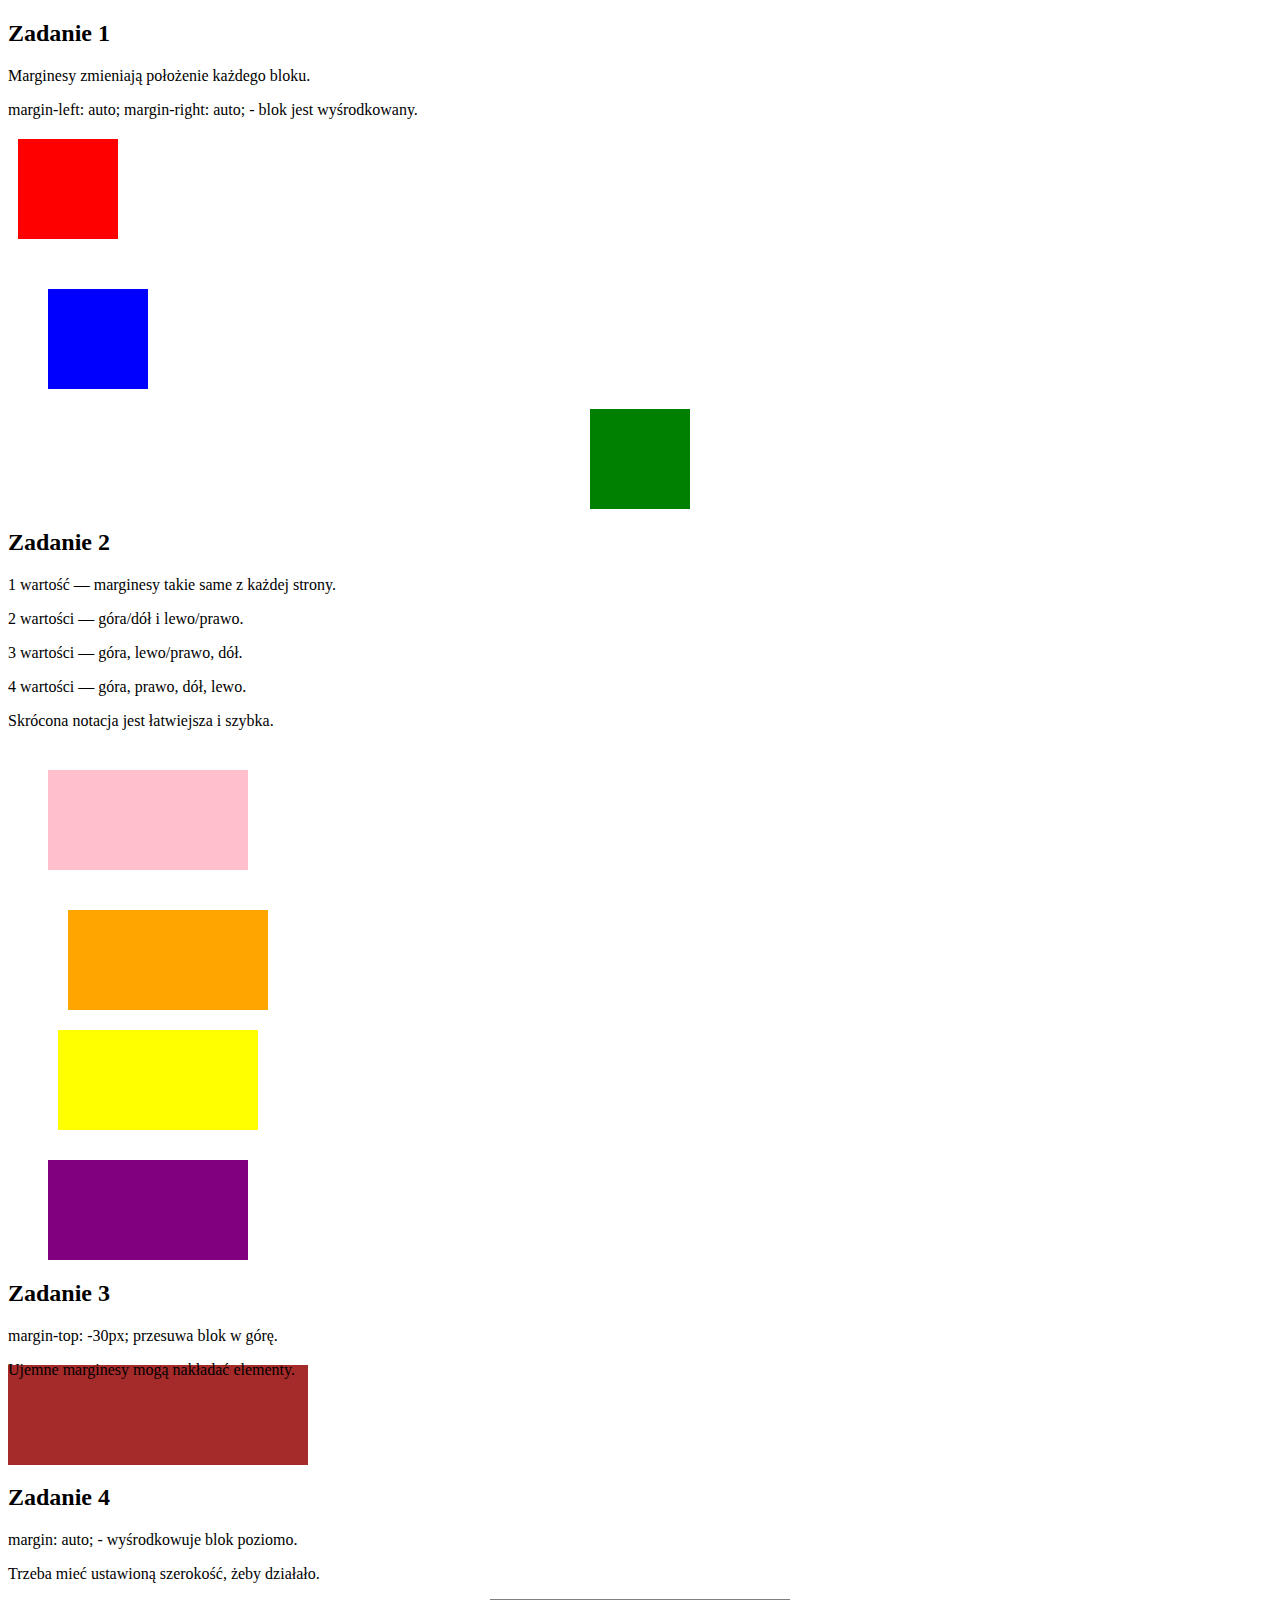
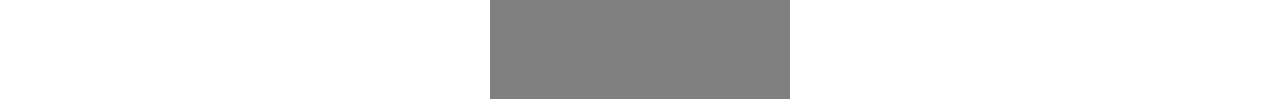
<file: zadankomarginesy.html>
<!DOCTYPE html>
<html lang="pl">
<head>
  <meta charset="UTF-8">
  <title>Marginesy Filip</title>
  <style>
    #zadanie1 .blok1 {
      background-color: red;
      width: 100px;
      height: 100px;
      margin-top: 20px;
      margin-right: 30px;
      margin-bottom: 40px;
      margin-left: 10px;
    }

    #zadanie1 .blok2 {
      background-color: blue;
      width: 100px;
      height: 100px;
      margin-top: 50px;
      margin-right: 20px;
      margin-bottom: 10px;
      margin-left: 40px;
    }

    #zadanie1 .blok3 {
      background-color: green;
      width: 100px;
      height: 100px;
      margin-left: auto;
      margin-right: auto;
      margin-top: 20px;
      margin-bottom: 20px;
    }

    #zadanie2 .a {
      background-color: pink;
      width: 200px;
      height: 100px;
      margin: 40px;
    }

    #zadanie2 .b {
      background-color: orange;
      width: 200px;
      height: 100px;
      margin: 20px 60px;
    }

    #zadanie2 .c {
      background-color: yellow;
      width: 200px;
      height: 100px;
      margin: 10px 50px 30px;
    }

    #zadanie2 .d {
      background-color: purple;
      width: 200px;
      height: 100px;
      margin: 5px 20px 10px 40px;
    }

    #zadanie3 .negatywny {
      background-color: brown;
      width: 300px;
      height: 100px;
      margin-top: -30px;
    }

    #zadanie4 .center {
      background-color: gray;
      width: 300px;
      height: 100px;
      margin: auto;
    }
  </style>
</head>
<body>

  <h2>Zadanie 1</h2>
  <p>Marginesy zmieniają położenie każdego bloku.</p>
  <p>margin-left: auto; margin-right: auto; - blok jest wyśrodkowany.</p>
  <div id="zadanie1">
    <div class="blok1"></div>
    <div class="blok2"></div>
    <div class="blok3"></div>
  </div>

  <h2>Zadanie 2</h2>
  <p>1 wartość — marginesy takie same z każdej strony.</p>
  <p>2 wartości — góra/dół i lewo/prawo.</p>
  <p>3 wartości — góra, lewo/prawo, dół.</p>
  <p>4 wartości — góra, prawo, dół, lewo.</p>
  <p>Skrócona notacja jest łatwiejsza i szybka.</p>
  <div id="zadanie2">
    <div class="a"></div>
    <div class="b"></div>
    <div class="c"></div>
    <div class="d"></div>
  </div>

  <h2>Zadanie 3</h2>
  <p>margin-top: -30px; przesuwa blok w górę.</p>
  <p>Ujemne marginesy mogą nakładać elementy.</p>
  <div id="zadanie3">
    <div class="negatywny"></div>
  </div>

  <h2>Zadanie 4</h2>
  <p>margin: auto; - wyśrodkowuje blok poziomo.</p>
  <p>Trzeba mieć ustawioną szerokość, żeby działało.</p>
  <div id="zadanie4">
    <div class="center"></div>
  </div>

</body>
</html>
</file>
<file: style2.css>
body {
    font-family: Verdana, sans-serif;
}

img {
    display: block;
    position: absolute;
    left: 15%;
    width: 70%;
    z-index: -1; 
}

main{
    display: flex;
    justify-content: space-between;
   
}


header {
    background-color: rgba(60, 120, 160, 0.9); 
    color: white;
    font-size: 150%;
    padding: 10px;
    text-align: center;
    
}


#lewy {
    background-color: rgba(0, 100, 0, 0.6); 
    margin: 2%;
    width: 75%;
    height: 600px;
    font-size: 120%;
    overflow: auto;
    box-shadow: 10px 10px 7px DimGray;
    float: left;

}


#prawyg, #prawyd {
    background-color: rgba(0, 100, 0, 0.6); 
    margin: 1%;
    width: 15%;
    height: 300px;
    box-shadow: 10px 10px 7px DimGray;
    float: right;
   
}


footer {
    background-color: rgba(60, 120, 160, 0.9);
    color: white;
    padding: 10px;
    text-align: center;
   
     position: fixed;  
  bottom: 0;        
  left: 0;          
  width: 100%;  
}


h1, h2 {
    text-align: center;
    font-style: italic;
}
</file>
<file: stylek.css>
#paragrafik {
    color: blueviolet;
}

#kot {
    border-radius: 25px;
    box-shadow: 25px;
}
</file>
<file: style.css>
body {
    font-family: 'Verdana';
    text-align: center;
    padding: 0 3%;
}

header {
    background-color: #FDFAAA;
    color: #5BBB77;
    padding: 10px;
    text-shadow: 5px 5px 10px #000;
}

#lewy {
    background-color: #FFA6A6;
    width: 79%;
    height: 600px;
    margin: 15px 0;
    box-shadow: 5px 6px 10px #000;
    float: left;
}

#prawy {
    background: linear-gradient(#FDFAAA, #5BBB77);
    width: 20%;
    height: 630px;
    float: right;
}

footer {
    background-color: #5BBB77;
    color: #FFF555;
    font-weight: bold;
    font-size: 120%;
    padding: 15px;
    clear: both;
}

table {
    margin: auto;
    width: 80%;
}

th {
    background-color: #5BBB77;
    font-size: 16px;
    height: 40px;
}

tr {
    background-color: #FDFAAA;
}

ul {
    list-style-type: square;
    line-height: 1.5;
}

a {
    color: #680808;
}

h4 {
    color: green;
}
</file>
